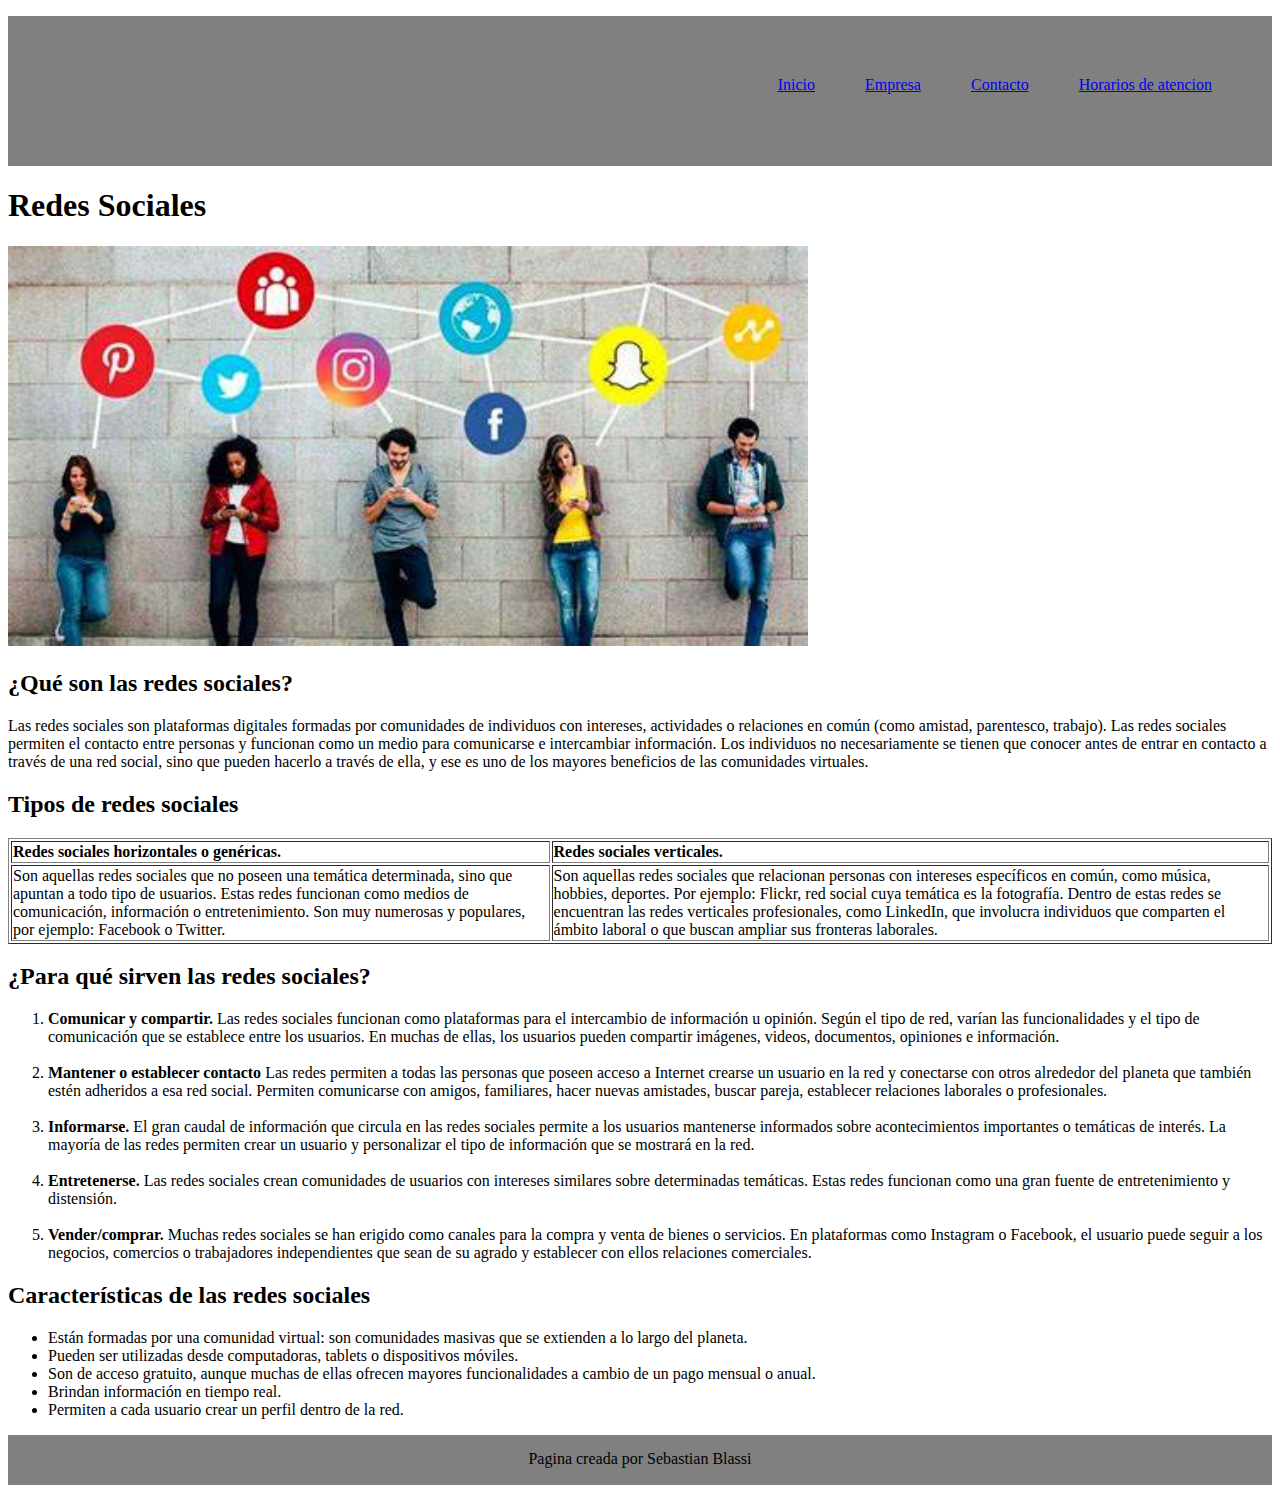
<file: index.html>
<!DOCTYPE html>
<html lang="en">

<head>
    <meta charset="UTF-8">
    <meta http-equiv="X-UA-Compatible" content="IE=edge">
    <meta name="viewport" content="width=device-width, initial-scale=1.0">
    <title>Clase 8 Ejercitacion</title>
    <link rel="stylesheet" href="./CSS/style.css">
    <link href="https://cdn.jsdelivr.net/npm/bootstrap@5.3.0-alpha3/dist/css/bootstrap.min.css" rel="stylesheet"
        integrity="sha384-KK94CHFLLe+nY2dmCWGMq91rCGa5gtU4mk92HdvYe+M/SXH301p5ILy+dN9+nJOZ" crossorigin="anonymous">
</head>

<body>
    <header class="header">
        <nav>
            <ul class="ul">
                <li><a href="index.html">Inicio</a></li>
                <li><a href="#">Empresa</a></li>
                <li><a href="Contacto.html">Contacto</a></li>
                <li><a href="Horarios_de_atencion.html">Horarios de atencion</a></li>
            </ul>
        </nav>
    </header>
    <main>
        <section>
            <h1>Redes Sociales</h1>
            <img src="./Img/RedesSociales.jpg" width="800"
                alt="Ilustracion de la interaccion entre personas a traves de las Redes Sociales">
            <article>
                <h2>¿Qué son las redes sociales?</h2>
                <p>Las redes sociales son plataformas digitales formadas por comunidades de individuos con intereses,
                    actividades o relaciones en común
                    (como amistad, parentesco, trabajo). Las redes sociales permiten el contacto entre personas y
                    funcionan como un medio para comunicarse
                    e intercambiar información. Los individuos no necesariamente se tienen que conocer antes de entrar
                    en contacto a través de una red social,
                    sino que pueden hacerlo a través de ella, y ese es uno de los mayores beneficios de las comunidades
                    virtuales.</p>
            </article>
            <article>
                <h2>Tipos de redes sociales</h2>
                <table border="1">
                    <tr>
                        <td><b>Redes sociales horizontales o genéricas.</b></td>
                        <td><b>Redes sociales verticales.</b></td>
                    </tr>
                    <tr>
                        <td>Son aquellas redes sociales que no poseen una temática determinada, sino que apuntan a todo
                            tipo de usuarios. Estas redes funcionan como
                            medios de comunicación, información o entretenimiento. Son muy numerosas y populares, por
                            ejemplo:
                            Facebook o Twitter.</td>
                        <td>Son aquellas redes sociales que relacionan personas con intereses específicos en común, como
                            música, hobbies,
                            deportes. Por ejemplo: Flickr, red social cuya temática es la fotografía. Dentro de estas
                            redes se encuentran las redes verticales
                            profesionales, como LinkedIn, que involucra individuos que comparten el ámbito laboral o que
                            buscan ampliar sus fronteras laborales.</td>
                    </tr>
                </table>
            </article>
            <article>
                <h2>¿Para qué sirven las redes sociales?</h2>
                <ol>
                    <li><b>Comunicar y compartir.</b> Las redes sociales funcionan como plataformas para el intercambio
                        de información u opinión. Según el tipo de red,
                        varían las funcionalidades y el tipo de comunicación que se establece entre los usuarios. En
                        muchas de ellas, los usuarios pueden compartir
                        imágenes, videos, documentos, opiniones e información.</li><br>
                    <li><b>Mantener o establecer contacto</b> Las redes permiten a todas las personas que poseen acceso
                        a Internet crearse un usuario en la red y
                        conectarse con otros alrededor del planeta que también estén adheridos a esa red social.
                        Permiten comunicarse con amigos, familiares,
                        hacer nuevas amistades, buscar pareja, establecer relaciones laborales o profesionales.</li><br>
                    <li><b>Informarse.</b> El gran caudal de información que circula en las redes sociales permite a los
                        usuarios mantenerse informados sobre
                        acontecimientos importantes o temáticas de interés. La mayoría de las redes permiten crear un
                        usuario y personalizar el tipo de
                        información que se mostrará en la red.</li><br>
                    <li><b>Entretenerse.</b> Las redes sociales crean comunidades de usuarios con intereses similares
                        sobre determinadas temáticas. Estas redes funcionan
                        como una gran fuente de entretenimiento y distensión.</li><br>
                    <li><b>Vender/comprar.</b> Muchas redes sociales se han erigido como canales para la compra y venta
                        de bienes o servicios. En plataformas como Instagram
                        o Facebook, el usuario puede seguir a los negocios, comercios o trabajadores independientes que
                        sean de su agrado y establecer con ellos
                        relaciones comerciales.</li>
                </ol>
                <article>
                    <h2>Características de las redes sociales</h2>
                    <ul>
                        <li>Están formadas por una comunidad virtual: son comunidades masivas que se extienden a lo
                            largo del planeta.</li>
                        <li>Pueden ser utilizadas desde computadoras, tablets o dispositivos móviles.</li>
                        <li>Son de acceso gratuito, aunque muchas de ellas ofrecen mayores funcionalidades a cambio de
                            un pago mensual o anual.</li>
                        <li>Brindan información en tiempo real.</li>
                        <li>Permiten a cada usuario crear un perfil dentro de la red.</li>
                    </ul>
                </article>
        </section>
    </main>
    <footer class="footer">
        <p>Pagina creada por Sebastian Blassi</p>
    </footer>
    <script src="https://cdn.jsdelivr.net/npm/bootstrap@5.3.0-alpha3/dist/js/bootstrap.bundle.min.js"
        integrity="sha384-ENjdO4Dr2bkBIFxQpeoTz1HIcje39Wm4jDKdf19U8gI4ddQ3GYNS7NTKfAdVQSZe"
        crossorigin="anonymous"></script>

</body>

</html>
</file>
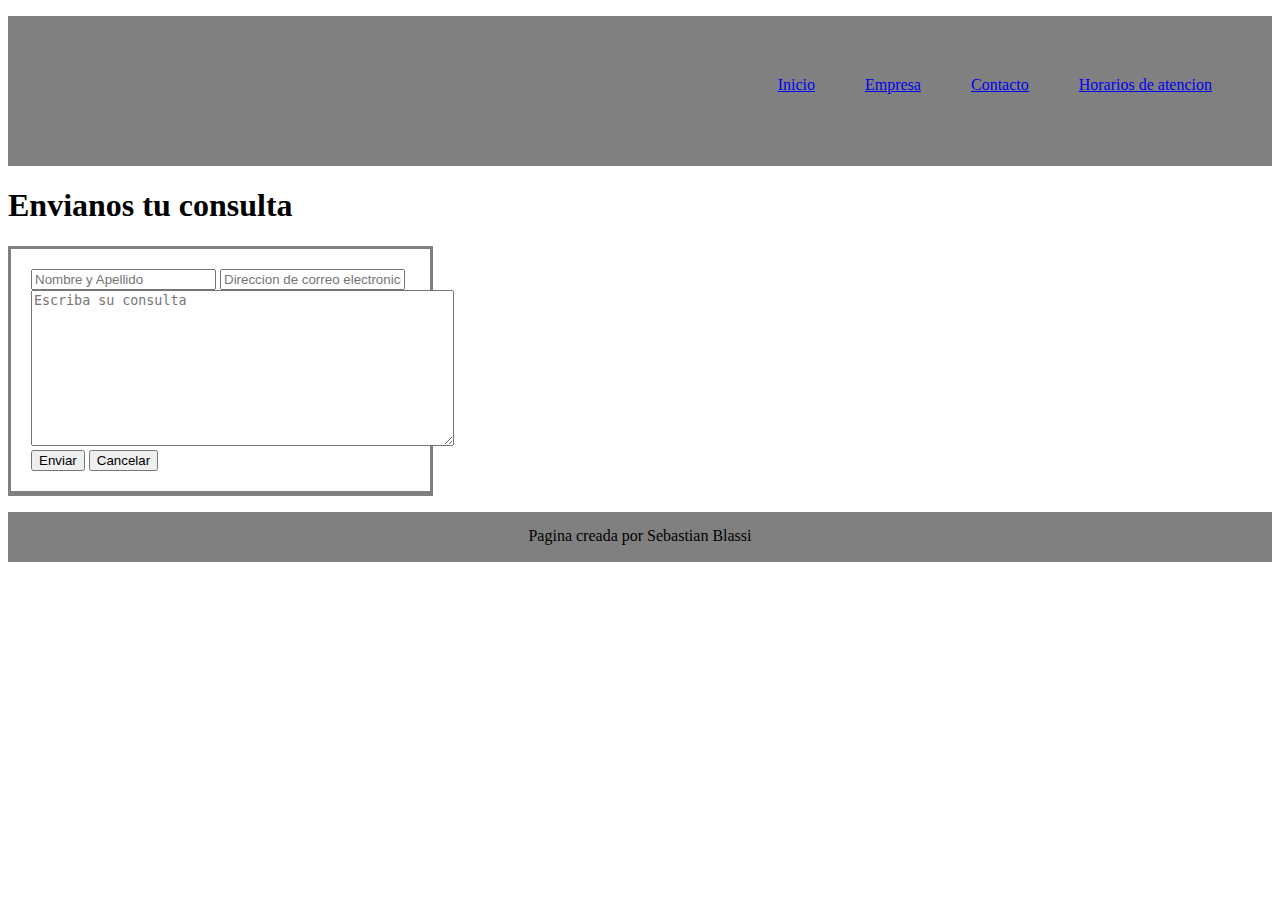
<file: Contacto.html>
<!DOCTYPE html>
<html lang="en">

<head>
    <meta charset="UTF-8">
    <meta http-equiv="X-UA-Compatible" content="IE=edge">
    <meta name="viewport" content="width=device-width, initial-scale=1.0">
    <title>Clase 8 Ejercitacion</title>
    <link rel="stylesheet" href="./CSS/style.css">
    <link href="https://cdn.jsdelivr.net/npm/bootstrap@5.3.0-alpha3/dist/css/bootstrap.min.css" rel="stylesheet"
        integrity="sha384-KK94CHFLLe+nY2dmCWGMq91rCGa5gtU4mk92HdvYe+M/SXH301p5ILy+dN9+nJOZ" crossorigin="anonymous">
</head>

<body>
    <header class="header">
        <nav>
            <ul class="ul">
                <li><a href="index.html">Inicio</a></li>
                <li><a href="#">Empresa</a></li>
                <li><a href="Contacto.html">Contacto</a></li>
                <li><a href="Horarios_de_atencion.html">Horarios de atencion</a></li>
            </ul>
        </nav>
    </header>
    <main>
        
        <div class="container text-center mt-5">
            <h1>Envianos tu consulta</h1>
            <div class="row">
                <form action="#" method="get" class="form bg-dark col-12 col-md-12 col-lg-8 p-4 m-auto mb-5">
                    
                    <input type="text" name="Nombre y Apellido" class="form-control mb-3" placeholder="Nombre y Apellido"
                        required>

                    <input type="email" name="Direccion de correo electronico" class="form-control mb-3"
                        placeholder="Direccion de correo electronico" required>

                    <textarea cols="50" rows="10" class="form-control mb-3" placeholder="Escriba su consulta"
                        required></textarea><br>

                    <button class="btn btn-secondary form-control mb-3" type="submit" value="Enviar">Enviar</button>
                    <button class="btn btn-secondary form-control mb-3" value="reset" value="Enviar">Cancelar</button>
                </form>
            </div>
        </div>
    </main>
    <footer class="footer">
        <p>Pagina creada por Sebastian Blassi</p>
    </footer>

    <script src="https://cdn.jsdelivr.net/npm/bootstrap@5.3.0-alpha3/dist/js/bootstrap.bundle.min.js"
        integrity="sha384-ENjdO4Dr2bkBIFxQpeoTz1HIcje39Wm4jDKdf19U8gI4ddQ3GYNS7NTKfAdVQSZe"
        crossorigin="anonymous"></script>
</body>

</html>
</file>
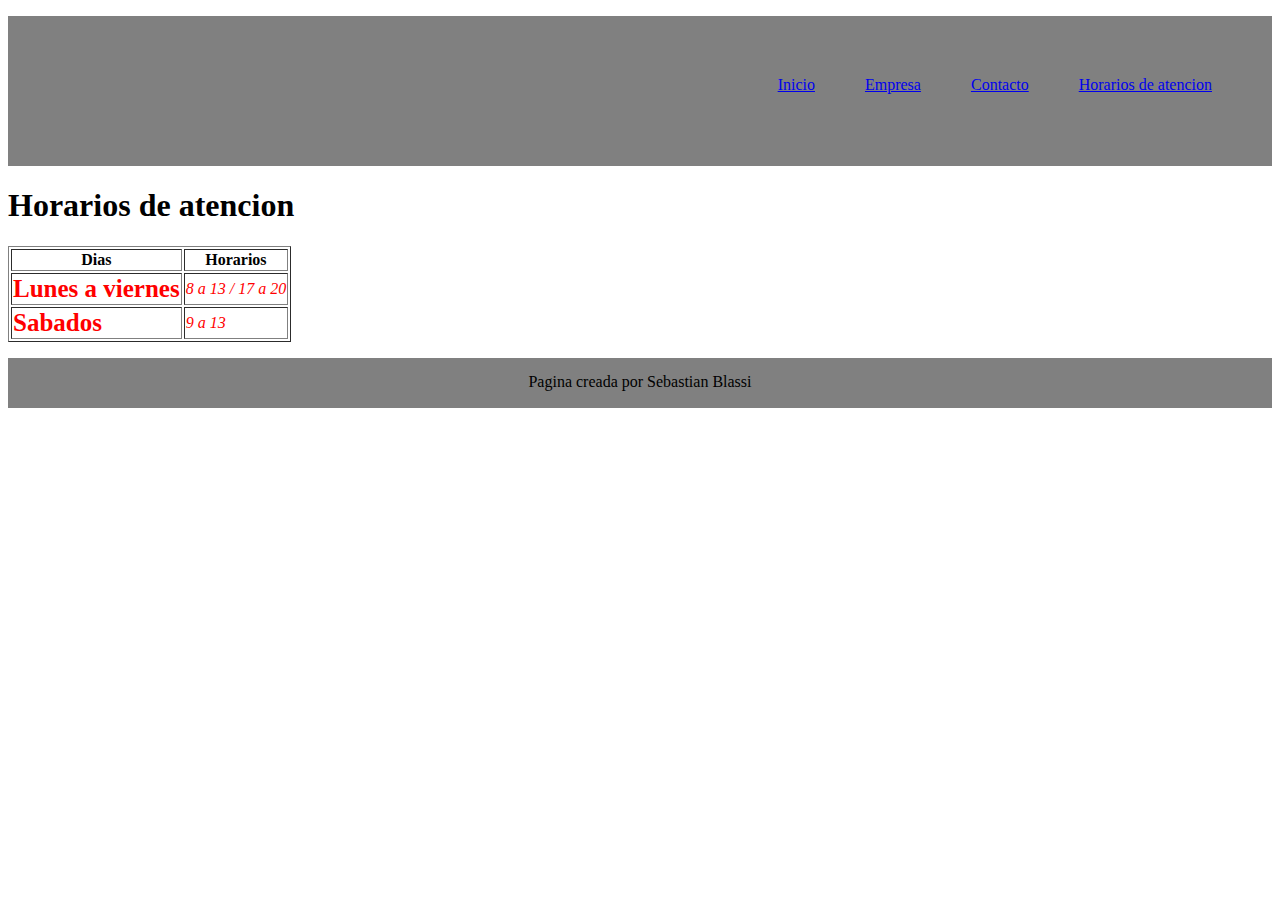
<file: Horarios_de_atencion.html>
<!DOCTYPE html>
<html lang="en">

<head>
    <meta charset="UTF-8">
    <meta http-equiv="X-UA-Compatible" content="IE=edge">
    <meta name="viewport" content="width=device-width, initial-scale=1.0">
    <title>Clase 8 Ejercitacion</title>
    <link rel="stylesheet" href="./CSS/style.css">
    <link href="https://cdn.jsdelivr.net/npm/bootstrap@5.3.0-alpha3/dist/css/bootstrap.min.css" rel="stylesheet"
        integrity="sha384-KK94CHFLLe+nY2dmCWGMq91rCGa5gtU4mk92HdvYe+M/SXH301p5ILy+dN9+nJOZ" crossorigin="anonymous">
</head>

<body>
    <header class="header">
        <nav>
            <ul class="ul">
                <li><a href="index.html">Inicio</a></li>
                <li><a href="#">Empresa</a></li>
                <li><a href="Contacto.html">Contacto</a></li>
                <li><a href="Horarios_de_atencion.html">Horarios de atencion</a></li>
            </ul>
        </nav>
    </header>
    <main>
        <h1>Horarios de atencion</h1>
        <table border="1">
            <tr>
                <th>Dias</th>
                <th>Horarios</th>
            </tr>
            <tr>
                <td class="dias"><b>Lunes a viernes</b></td>
                <td class="horarios"><i>8 a 13 / 17 a 20</i></td>
            </tr>
            <tr>
                <td class="dias"><b>Sabados</b></td>
                <td class="horarios"><i>9 a 13</i></td>
            </tr>
        </table>
    </main>
    <footer class="footer">
        <p>Pagina creada por Sebastian Blassi</p>
    </footer>

    <script src="https://cdn.jsdelivr.net/npm/bootstrap@5.3.0-alpha3/dist/js/bootstrap.bundle.min.js"
    integrity="sha384-ENjdO4Dr2bkBIFxQpeoTz1HIcje39Wm4jDKdf19U8gI4ddQ3GYNS7NTKfAdVQSZe"
    crossorigin="anonymous"></script>
</body>

</html>
</file>
<file: CSS/style.css>
/* BODY */

/* HEADER */
.header {
    background-color: grey;
    height: 150px;
}

.ul {
    display: flex;
    list-style: none;
    flex-direction: row;
    justify-content: flex-end;
    padding: 60px;
    gap: 50px;
}

/* MAIN */

/* Horarios de atencion */
.dias {
    color: red;
    font-size: 25px;

}

.horarios {
    color: red;
}

/* Contactos */
.form {
    border-bottom: 5px;
    border-style: solid;
    border-color: grey;
    padding: 20px;
    width: 30%;
}

/* FOOTER */
.footer {
    background-color: grey;
    height: 50px;
}

footer p {
    display: flex;
    justify-content: center;
    padding: 15px;
}
</file>
